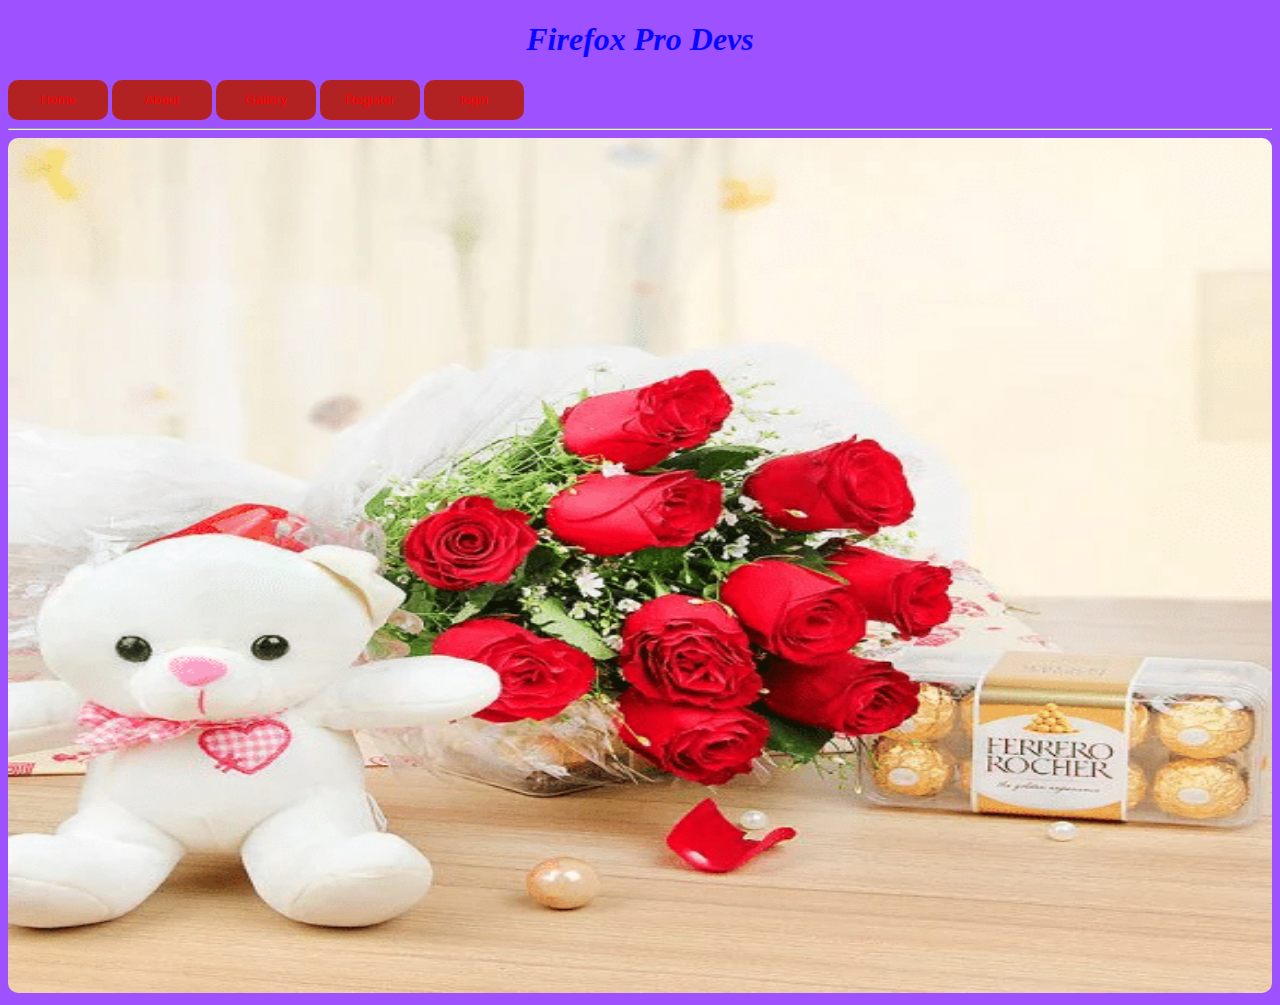
<file: morninghtmlclasstwo/index.html>
<!DOCTYPE html>
<html lang="en">
<head>
    <meta charset="UTF-8">
    <title>Home</title>
    <style>
        body{
            background-color:#9e51ff;
        }
        img{
            width: 100%;
            height: 95vh;
            border-radius: 10px;
        }
        h1 {
            font-size: vmin;
            font-weight: bold;
            text-align: center;
            color: #080aff;
            font-style: italic;
        }
        button{
            background-color: firebrick;
            width: 100px;
            height: 40px;
            border-radius: 10px;
            border: none;
            color: red;
        }
        button:hover{
            background-color: green;
            color: darkorange;
        }
    </style>
</head>
<body>
<h1>Firefox Pro Devs</h1>

<a href="index.html"><button>Home</button></a>
<a href="about.html"><button>About</button></a>
<a href="gallery.html"><button>Gallery</button></a>
<a href="register.html"><button>Register</button></a>
<a href="login.html"><button>login</button></a>
<hr>
<img src="resources/flowers_eleven.png" alt="prex">
</body>
</html>
</file>
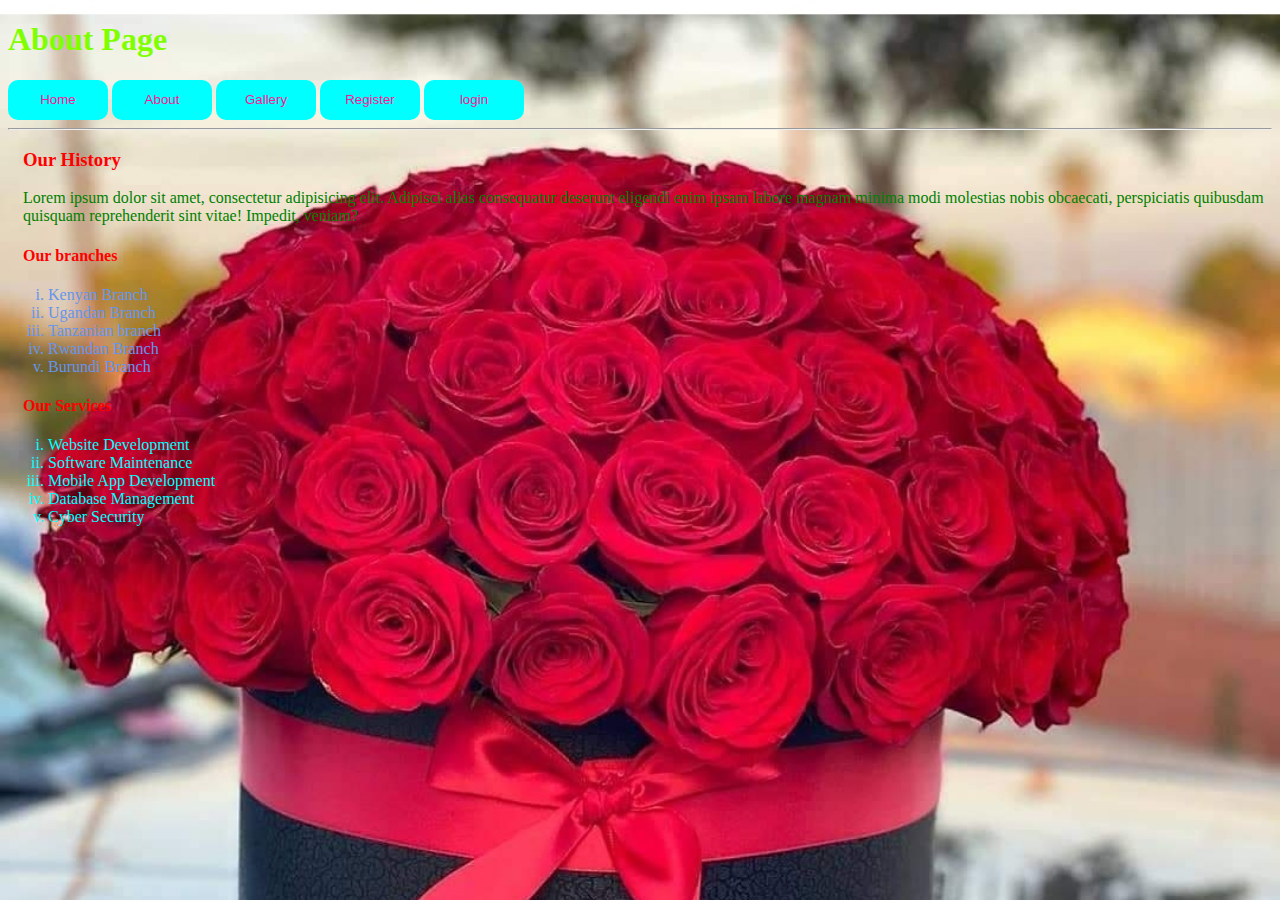
<file: morninghtmlclasstwo/about.html>
<!DOCTYPE html>
<html lang="en">
<head>
    <meta charset="UTF-8">
    <title>about</title>
    <style>
        body{
            background-image:url("resources/flowers_five.jpeg") ;
            background-size:cover ;
        }
        h1{
            color:chartreuse ;
        }
        button{
            background-color:cyan ;
            width:100px ;
            height: 40px;
            border-radius: 10px;
            border: none;
            color: deeppink;
        }
        button:hover{
            background-color: crimson;
            color: darkorchid;
        }
        h3,h4{
            color: red;
            margin-left: 15px;
        }
        p{
            color: green;
            margin-left: 15px;
        }
        ol{
            list-style-type: lower-roman;
            color: cornflowerblue;
        }
        ul{
            list-style-type: lower-roman;
            color: cyan;
        }
    </style>
</head>
<body>
    <h1>About Page</h1>
    <a href="index.html"><button>Home</button></a>
    <a href="about.html"><button>About</button></a>
    <a href="gallery.html"><button>Gallery</button></a>
    <a href="register.html"><button>Register</button></a>
    <a href="login.html"><button>login</button></a>
<hr>
<h3>Our History</h3>
    <p>Lorem ipsum dolor sit amet, consectetur adipisicing elit. Adipisci alias consequatur deserunt eligendi enim ipsam labore magnam minima modi molestias nobis obcaecati, perspiciatis quibusdam quisquam reprehenderit sint vitae! Impedit, veniam?</p>
<h4>Our branches</h4>
<ol>
    <Li>Kenyan Branch</Li>
    <Li>Ugandan Branch</Li>
    <Li>Tanzanian branch</Li>
    <Li>Rwandan Branch</Li>
    <Li>Burundi Branch</Li>
</ol>
<h4>Our Services</h4>
<ul>
    <Li>Website Development</Li>
    <Li>Software Maintenance</Li>
    <Li>Mobile App Development</Li>
    <Li>Database Management</Li>
    <Li>Cyber Security</Li>
</ul>
</body>
</html>
</file>
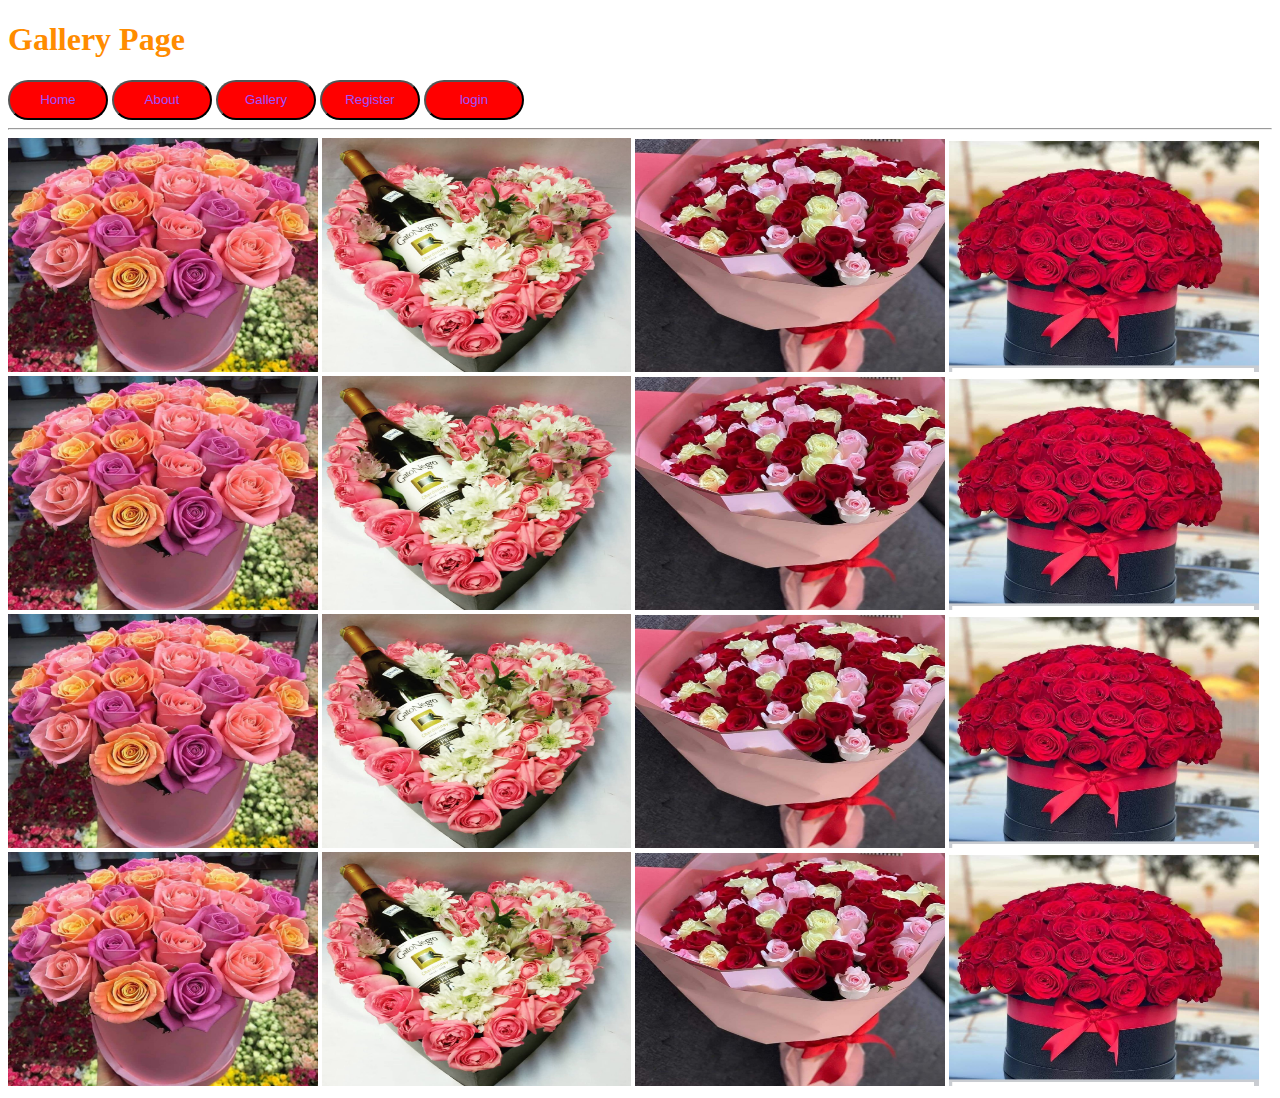
<file: morninghtmlclasstwo/gallery.html>
<!DOCTYPE html>
<html lang="en">
<head>
    <meta charset="UTF-8">
    <title>gallery</title>
    <style>
       img{
           width: 24.5%;
           height: 26vh;
       }
       button{
           background-color: red;
           color: #9e51ff;
           border-radius: 40px;
           border-collapse: collapse;
           width: 100px;
           height: 40px;
       }
       button:hover{
           background-color: chartreuse;
           color: #080aff;
       }
       h1{
           color: darkorange;
       }

    </style>
</head>
<body>
    <h1>Gallery Page</h1>
    <a href="index.html"><button>Home</button></a>
    <a href="about.html"><button>About</button></a>
    <a href="gallery.html"><button>Gallery</button></a>
    <a href="register.html"><button>Register</button></a>
    <a href="login.html"><button>login</button></a>
    <hr>
    <img src="resources/flowers_four.jpeg" alt="">
    <img src="resources/flowers_nine.jpg" alt="">
    <img src="resources/flowers_seven.jpeg" alt="">
    <img src="resources/flowers_five.jpeg" alt="">
    <img src="resources/flowers_four.jpeg" alt="">
    <img src="resources/flowers_nine.jpg" alt="">
    <img src="resources/flowers_seven.jpeg" alt="">
    <img src="resources/flowers_five.jpeg" alt="">
    <img src="resources/flowers_four.jpeg" alt="">
    <img src="resources/flowers_nine.jpg" alt="">
    <img src="resources/flowers_seven.jpeg" alt="">
    <img src="resources/flowers_five.jpeg" alt="">
    <img src="resources/flowers_four.jpeg" alt="">
    <img src="resources/flowers_nine.jpg" alt="">
    <img src="resources/flowers_seven.jpeg" alt="">
    <img src="resources/flowers_five.jpeg" alt="">
</body>
</html>
</file>
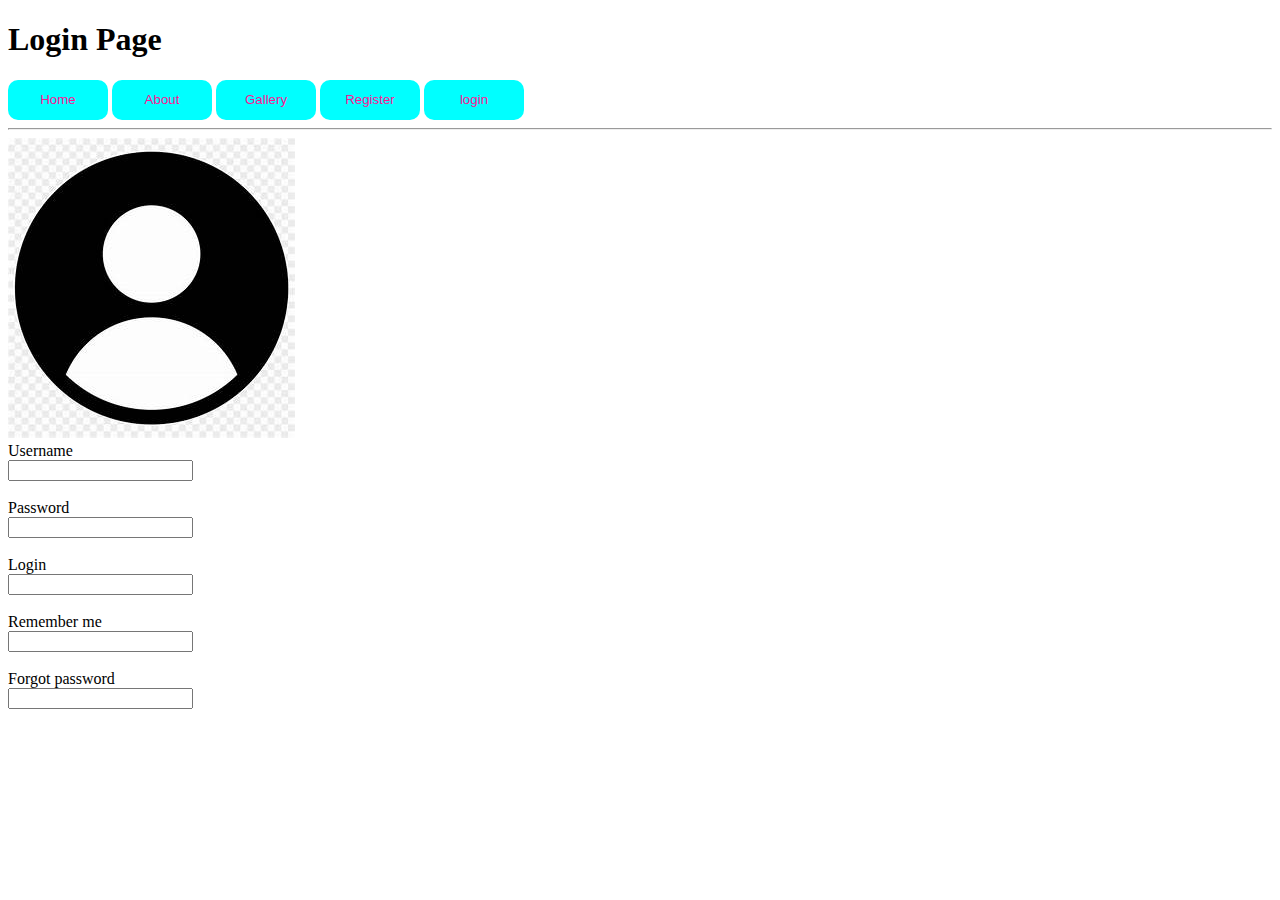
<file: morninghtmlclasstwo/login.html>
<!DOCTYPE html>
<html lang="en">
<head>
    <meta charset="UTF-8">
    <title>Login</title>
    <style>
        button{
            background-color:cyan ;
            width:100px ;
            height: 40px;
            border-radius: 10px;
            border: none;
            color: deeppink;
        }
        button:hover {
            background-color: chartreuse;
            color: crimson;
        }
        img{
            position: sticky;
        }
    </style>
</head>
<body>
    <h1>Login Page</h1>
    <a href="index.html"><button>Home</button></a>
    <a href="about.html"><button>About</button></a>
    <a href="gallery.html"><button>Gallery</button></a>
    <a href="register.html"><button>Register</button></a>
    <a href="login.html"><button>login</button></a>
    <hr>
    <img src="resources/m.jpeg" alt="">
    <form action="">
        <label for="">Username</label><br>
        <input type="username"><br><br>
        <label for="">Password</label><br>
        <input type="password"><br><br>
        <label for="">Login</label><br>
        <input type="login"><br><br>
        <label for="">Remember me</label><br>
        <input type="remember me"><br><br>
        <label for="">Forgot password</label><br>
        <input type="fogort password"><br><br>
    </form>
</body>
</html>
</file>
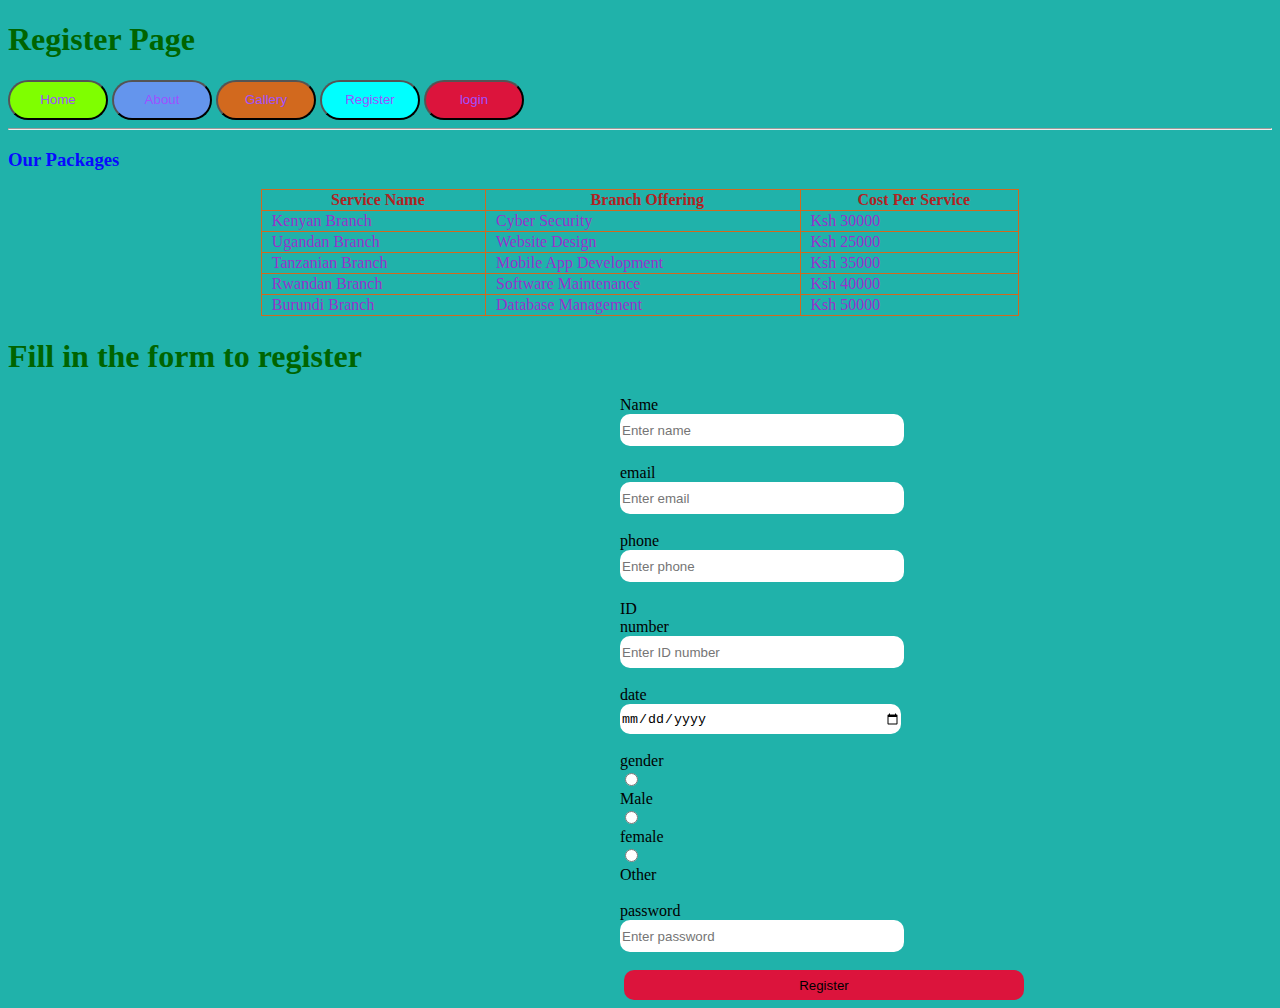
<file: morninghtmlclasstwo/register.html>
<!DOCTYPE html>
<html lang="en">
<head>
    <meta charset="UTF-8">
    <title>Register</title>
    <style>
        table,th,td{
            border: 1px solid chocolate;
            border-collapse: collapse;
        }
        table{
            width: 60%;
            margin-left: 20%;
            margin-right: 20%;
        }
        td{
            color: darkorchid;
            padding-left: 10px;
        }
        th{
            color: firebrick;
            padding-left: 10px;
        }
        .a{
            background-color: chartreuse;
            color: #9e51ff;
            width: 100px;
            height: 40px;
            border-radius: 40px;
            border-collapse: collapse;
        }
        button:hover{
            background-color: blue;
            color: red;
        }
        .b{
            background-color: cornflowerblue;
            color: #9e51ff;
            width: 100px;
            height: 40px;
            border-radius: 40px;
            border-collapse: collapse;
        }
        button:hover {
            background-color: rebeccapurple;
            color: peachpuff;
        }
        .c{
            background-color: chocolate;
            color: #9e51ff;
            width: 100px;
            height: 40px;
            border-radius: 40px;
            border-collapse: collapse;
        }
        button:hover {
            background-color: lightcyan;
            color: lightcoral;
        }
        .d{
            background-color: cyan;
            color: #9e51ff;
            width: 100px;
            height: 40px;
            border-radius: 40px;
            border-collapse: collapse;
        }
        button:hover {
            background-color: beige;
            color: fuchsia;
        }
        .e{
            background-color: crimson;
            color: #9e51ff;
            width: 100px;
            height: 40px;
            border-radius: 40px;
            border-collapse: collapse;
        }
        button:hover {
            background-color: #9e51ff;
            color: crimson;
        }
        .mytable{

        }
        h1{
            color: darkgreen;
        }
        h3{
            color: red;
        }
body{
    background-color: lightseagreen;
}
form{
    width: 40px;
    margin: auto;
}
.ttl1{
    color: #080aff;
}
.myinput1{
    width: 700%;
    height: 30px;
    border-radius: 10px;
    border: none;
}
.myinputreg{
    width: 400px;
    height: 30px;
    margin-right: 10%;
    margin-left: 10%;
    background-color: crimson;
    border-radius: 10px;
    border: none;
}
    </style>
</head>
<body>
    <h1>Register Page</h1>
    <a href="index.html"><button class="a">Home</button></a>
    <a href="about.html"><button class="b">About</button></a>
    <a href="gallery.html"><button class="c">Gallery</button></a>
    <a href="register.html"><button class="d">Register</button></a>
    <a href="login.html"><button class="e">login</button></a>
    <hr>

<h3 class="ttl1">Our Packages</h3>
<table class="mytable">
    <tr>
        <th>Service Name</th>
        <th>Branch Offering</th>
        <th>Cost Per Service</th>
    </tr>
    <tr>
        <td>Kenyan Branch</td>
        <td>Cyber Security</td>
        <td>Ksh 30000</td>
    </tr>
    <tr>
        <td>Ugandan Branch</td>
        <td>Website Design</td>
        <td>Ksh 25000</td>
    </tr>
    <tr>
        <td>Tanzanian Branch</td>
        <td>Mobile App Development</td>
        <td>Ksh 35000</td>
    </tr>
    <tr>
        <td>Rwandan Branch</td>
        <td>Software Maintenance</td>
        <td>Ksh 40000</td>
    </tr>
    <tr>
        <td>Burundi Branch</td>
        <td>Database Management</td>
        <td>Ksh 50000</td>
    </tr>

</table>
<h1>Fill in the form to register</h1>
    <form class="myform" action="">
        <label for="">Name</label><br>
        <input class="myinput1" placeholder="Enter name" type="text"><br><br>
        <label for="">email</label><br>
        <input class="myinput1" placeholder="Enter email" type="email"><br><br>
        <label for="">phone</label><br>
        <input class="myinput1" placeholder="Enter phone" type="text"><br><br>
        <label for="">ID number</label><br>
        <input class="myinput1" placeholder="Enter ID number" type="number"><br><br>
        <label for="">date</label><br>
        <input class="myinput1" type="date"><br><br>
        <label for="">gender</label><br>
        <input type="radio" name="gender">Male
        <input type="radio" name="gender">female
        <input type="radio" name="gender">Other
        <br><br>
        <label for="">password</label><br>
        <input class="myinput1" placeholder="Enter password" type="password"><br><br>
        <input class="myinputreg" type="submit" value="Register">
    </form>

</body>
</html>
</file>
